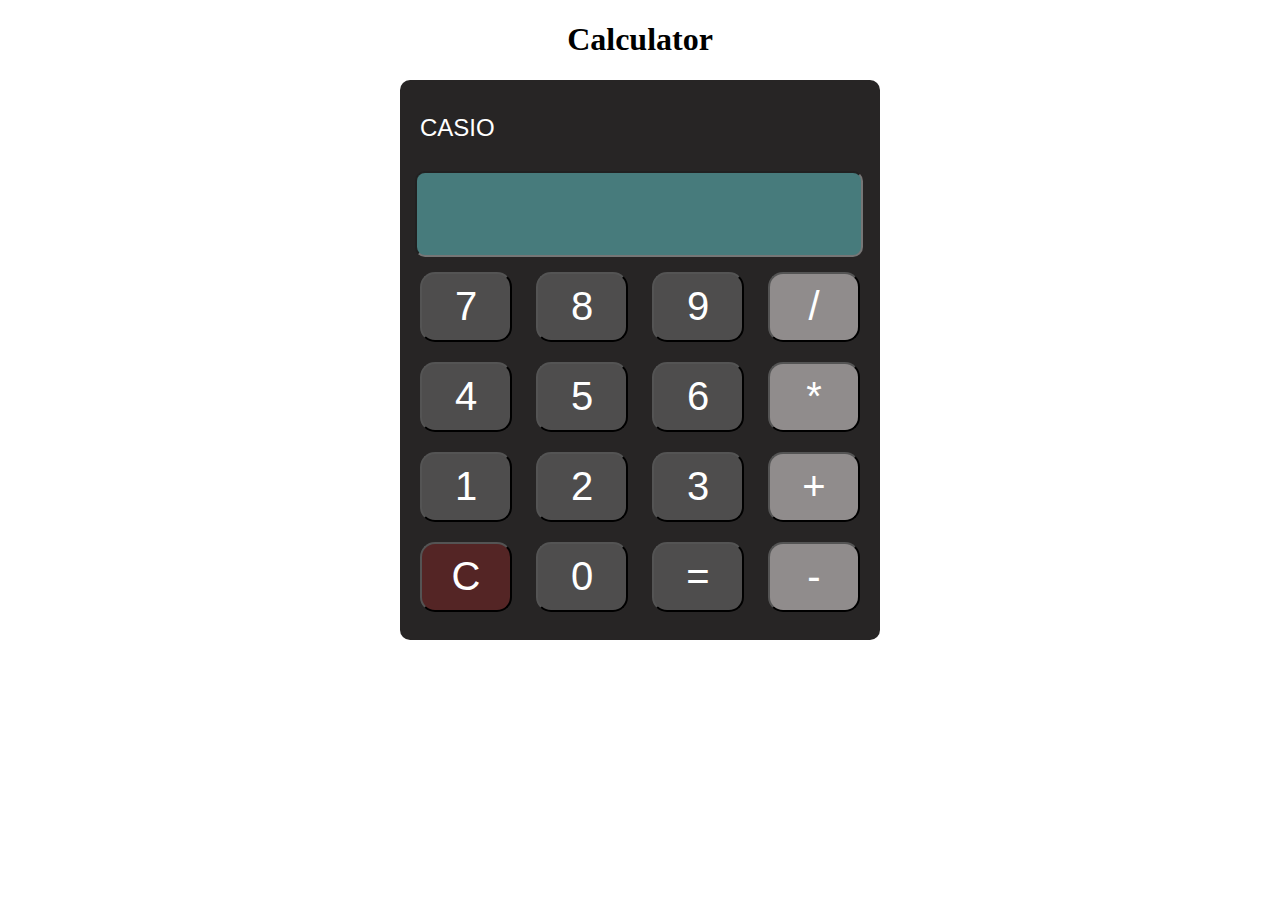
<file: index.html>
<!DOCTYPE html>
<html lang="en">
<head>
    <meta charset="UTF-8">
    <meta http-equiv="X-UA-Compatible" content="IE=edge">
    <meta name="viewport" content="width=device-width, initial-scale=1.0">
    <link rel="stylesheet" href="./style.css">

    <title>Calculator</title>
</head>
<body>
    <h1>Calculator</h1>
   
    <div class="container">
        <form action="">
            <p>CASIO</p>

            <input type="text" id="screen">
            <br>

            <input class="button number" type="button" value="7" onclick="btnClick(value)">
            <input class="button number" type="button" value="8" onclick="btnClick(value)">
            <input class="button number" type="button" value="9" onclick="btnClick(value)">
            <input class="button operator" type="button" value="/" onclick="btnClick(value)">
            <br>
            <input class="button number" type="button" value="4" onclick="btnClick(value)">
            <input class="button number" type="button" value="5" onclick="btnClick(value)">
            <input class="button number" type="button" value="6" onclick="btnClick(value)">
            <input class="button operator" type="button" value="*" onclick="btnClick(value)">
            <br>
            <input class="button number" type="button" value="1" onclick="btnClick(value)">
            <input class="button number" type="button" value="2" onclick="btnClick(value)" >
            <input class="button number" type="button" value="3" onclick="btnClick(value)">
            <input class="button operator" type="button" value="+" onclick="btnClick(value)">
            <br>
            <input class="button clear" type="button" value="C" onclick="clearScreen()">
            <input class="button number" type="button" value="0" onclick="btnClick(value)">
            <input class="button result" type="button" value="=" onclick="findresult()">
            <input class="button operator" type="button" value="-" onclick="btnClick(value)">

        </form>


    </div>


    <script src="./calc.js"></script>
</body>
</html>
</file>
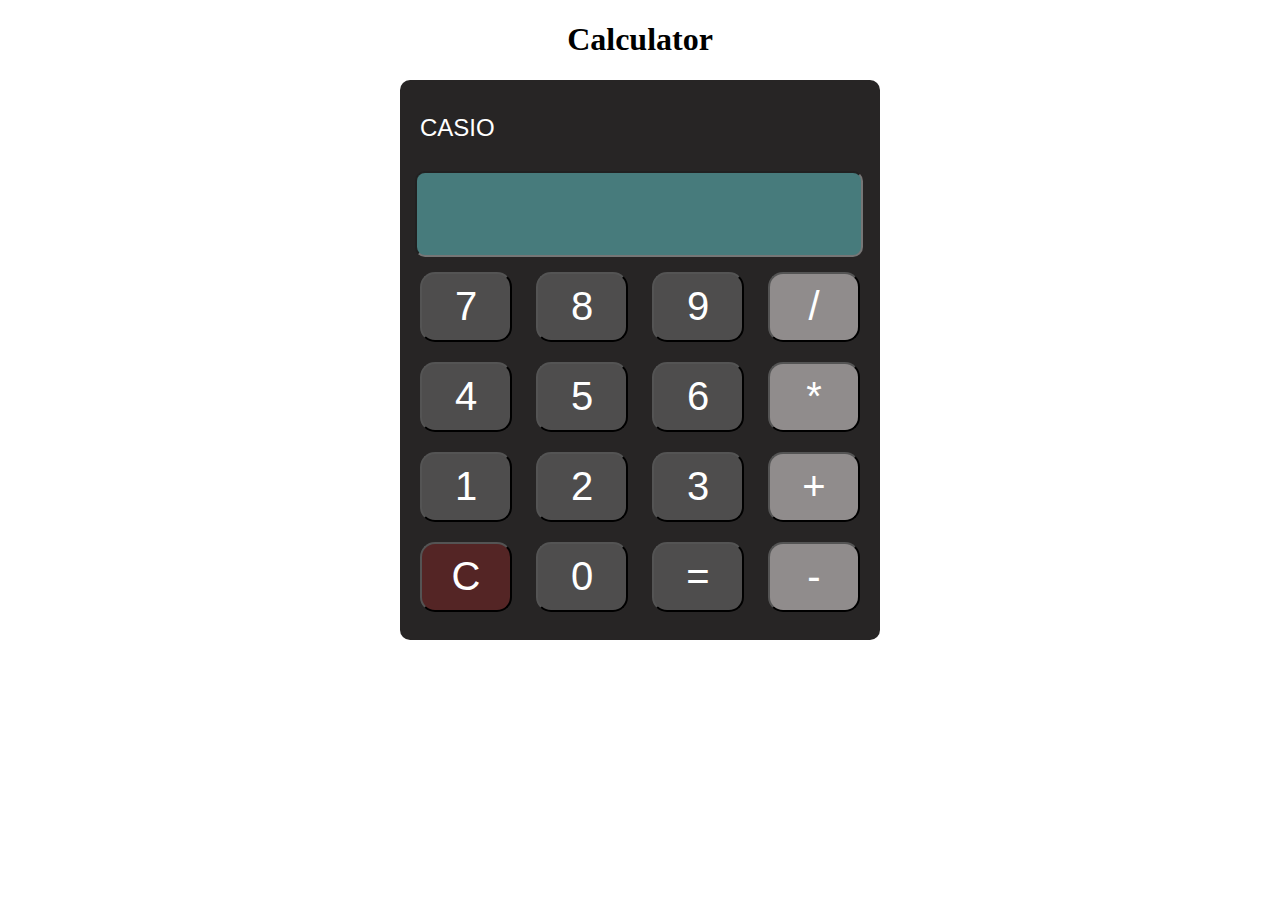
<file: CAL/index.html>
<!DOCTYPE html>
<html lang="en">
<head>
    <meta charset="UTF-8">
    <meta http-equiv="X-UA-Compatible" content="IE=edge">
    <meta name="viewport" content="width=device-width, initial-scale=1.0">
    <link rel="stylesheet" href="./style.css">
    <title>Calculator</title>
</head>
<body>
    <h1>Calculator</h1>
   
    <div class="container">
        <form action="">
            <p>CASIO</p>

            <input type="text" id="screen">
            <br>

            <input class="button number" type="button" value="7">
            <input class="button number" type="button" value="8">
            <input class="button number" type="button" value="9">
            <input class="button operator" type="button" value="/">
            <br>
            <input class="button number" type="button" value="4">
            <input class="button number" type="button" value="5">
            <input class="button number" type="button" value="6">
            <input class="button operator" type="button" value="*">
            <br>
            <input class="button number" type="button" value="1">
            <input class="button number" type="button" value="2">
            <input class="button number" type="button" value="3">
            <input class="button operator" type="button" value="+">
            <br>
            <input class="button clear" type="button" value="C">
            <input class="button number" type="button" value="0">
            <input class="button result" type="button" value="=">
            <input class="button operator" type="button" value="-">

        </form>


    </div>


    <script> src="./calc.js"</script>
</body>
</html>
</file>
<file: style.css>
h1{
    text-align: center;
}
.container{
    width: 460px;
    height: 540px;
    background-color: rgb(39, 37, 37);
    margin:auto;
    padding: 10px;
    border-radius: 10px;

}
p{
    margin-left: 10px;
    color: white;
    font-size: 1.5rem;
    font-family: 'Franklin Gothic Medium', 'Arial Narrow', Arial, sans-serif;

}

#screen{
background-color: rgba(108, 224, 226, 0.462);
height: 80px;
width: 440px;
margin: 5px;
font-size:4rem;
text-align: right;
border-radius: 10px;
}

.button{
    background-color: rgb(78, 77, 77);
    color: white;
    width: 92px;
    height: 70px;
    font-size: 2.5rem;
    margin: 10px;
    border-radius:15px;

}
.clear {
 background-color: rgb(84, 37, 37);
}
.operator{
    background-color: rgb(144, 140, 140);
}
.button:hover {
    border: 5px solid rgb(48, 212, 241);
}
</file>
<file: CAL/style.css>
h1{
    text-align: center;
}
.container{
    width: 460px;
    height: 540px;
    background-color: rgb(39, 37, 37);
    margin:auto;
    padding: 10px;
    border-radius: 10px;

}
p{
    margin-left: 10px;
    color: white;
    font-size: 1.5rem;
    font-family: 'Franklin Gothic Medium', 'Arial Narrow', Arial, sans-serif;

}

#screen{
background-color: rgba(108, 224, 226, 0.462);
height: 80px;
width: 440px;
margin: 5px;
font-size:4rem;
text-align: right;
border-radius: 10px;
}

.button{
    background-color: rgb(78, 77, 77);
    color: white;
    width: 92px;
    height: 70px;
    font-size: 2.5rem;
    margin: 10px;
    border-radius:15px;

}
.clear {
 background-color: rgb(84, 37, 37);
}
.operator{
    background-color: rgb(144, 140, 140);
}
.button:hover {
    border: 5px solid rgb(47, 224, 255);
}
</file>
